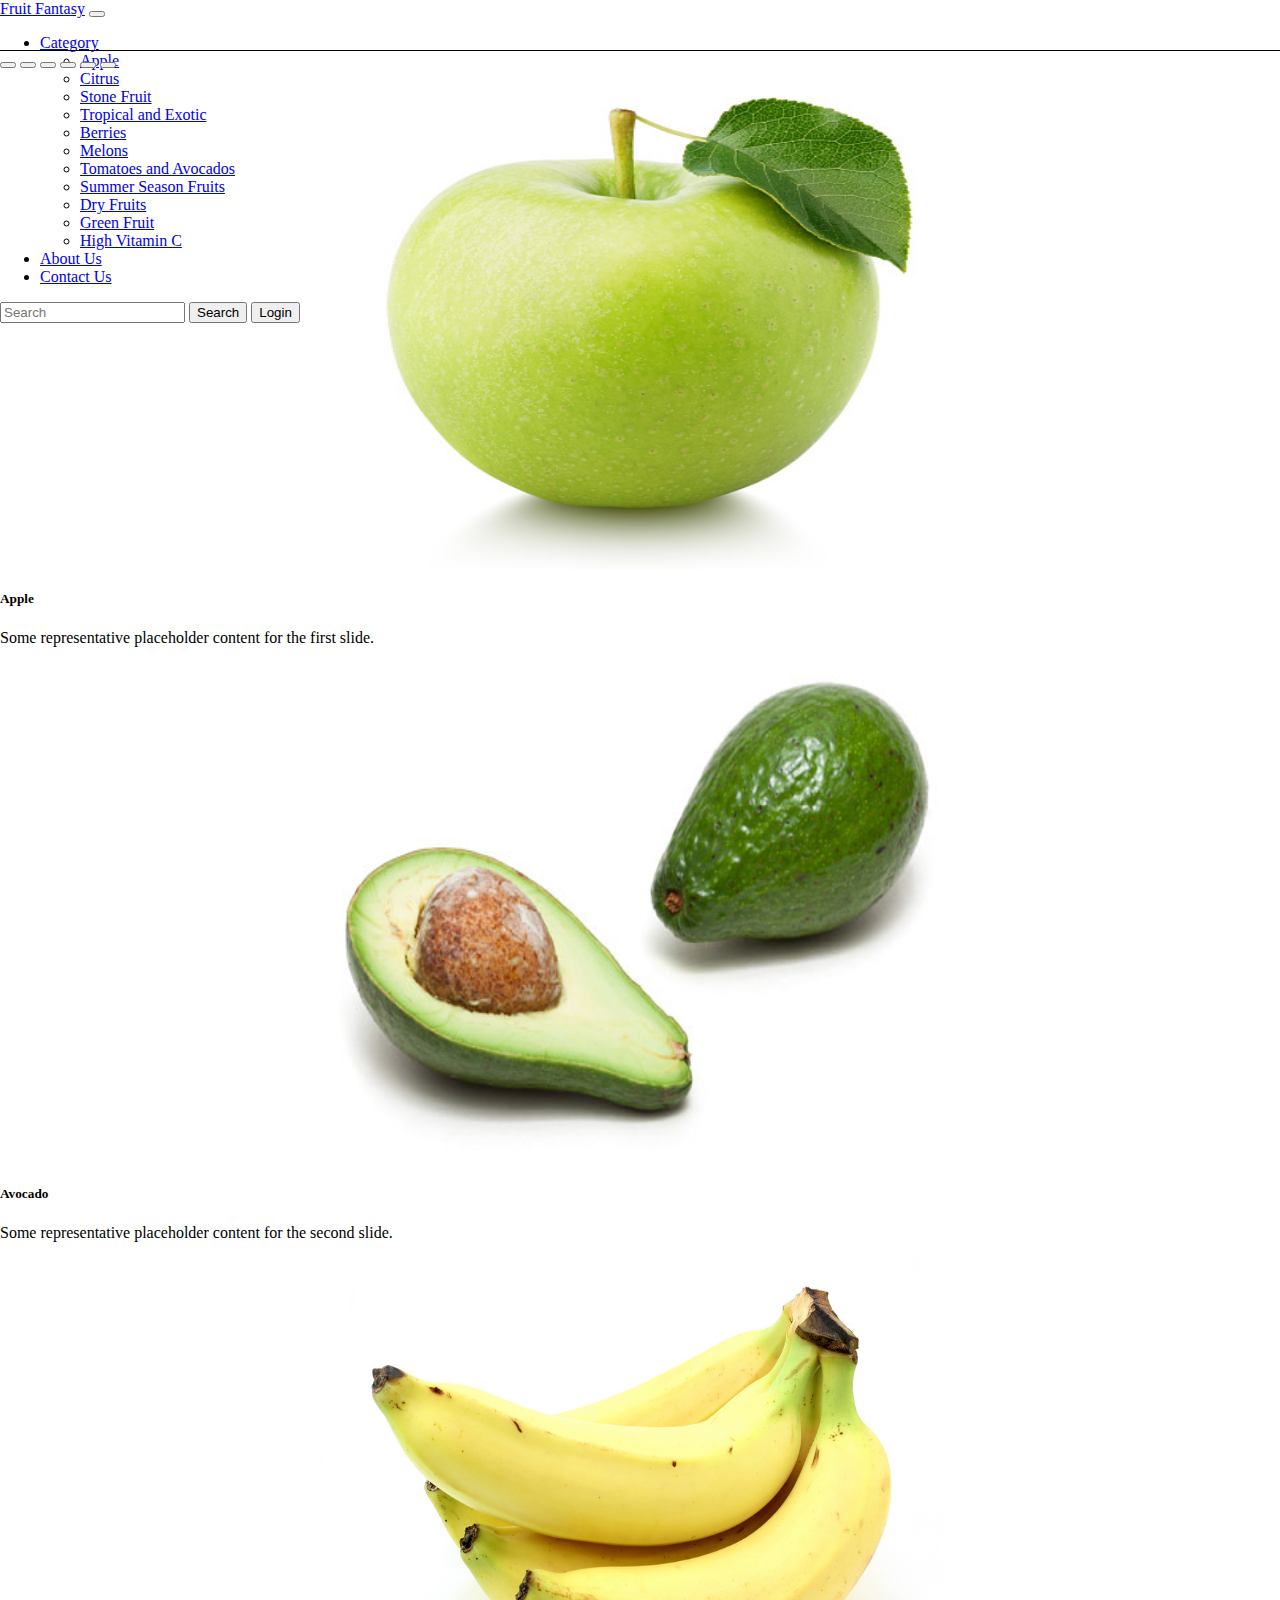
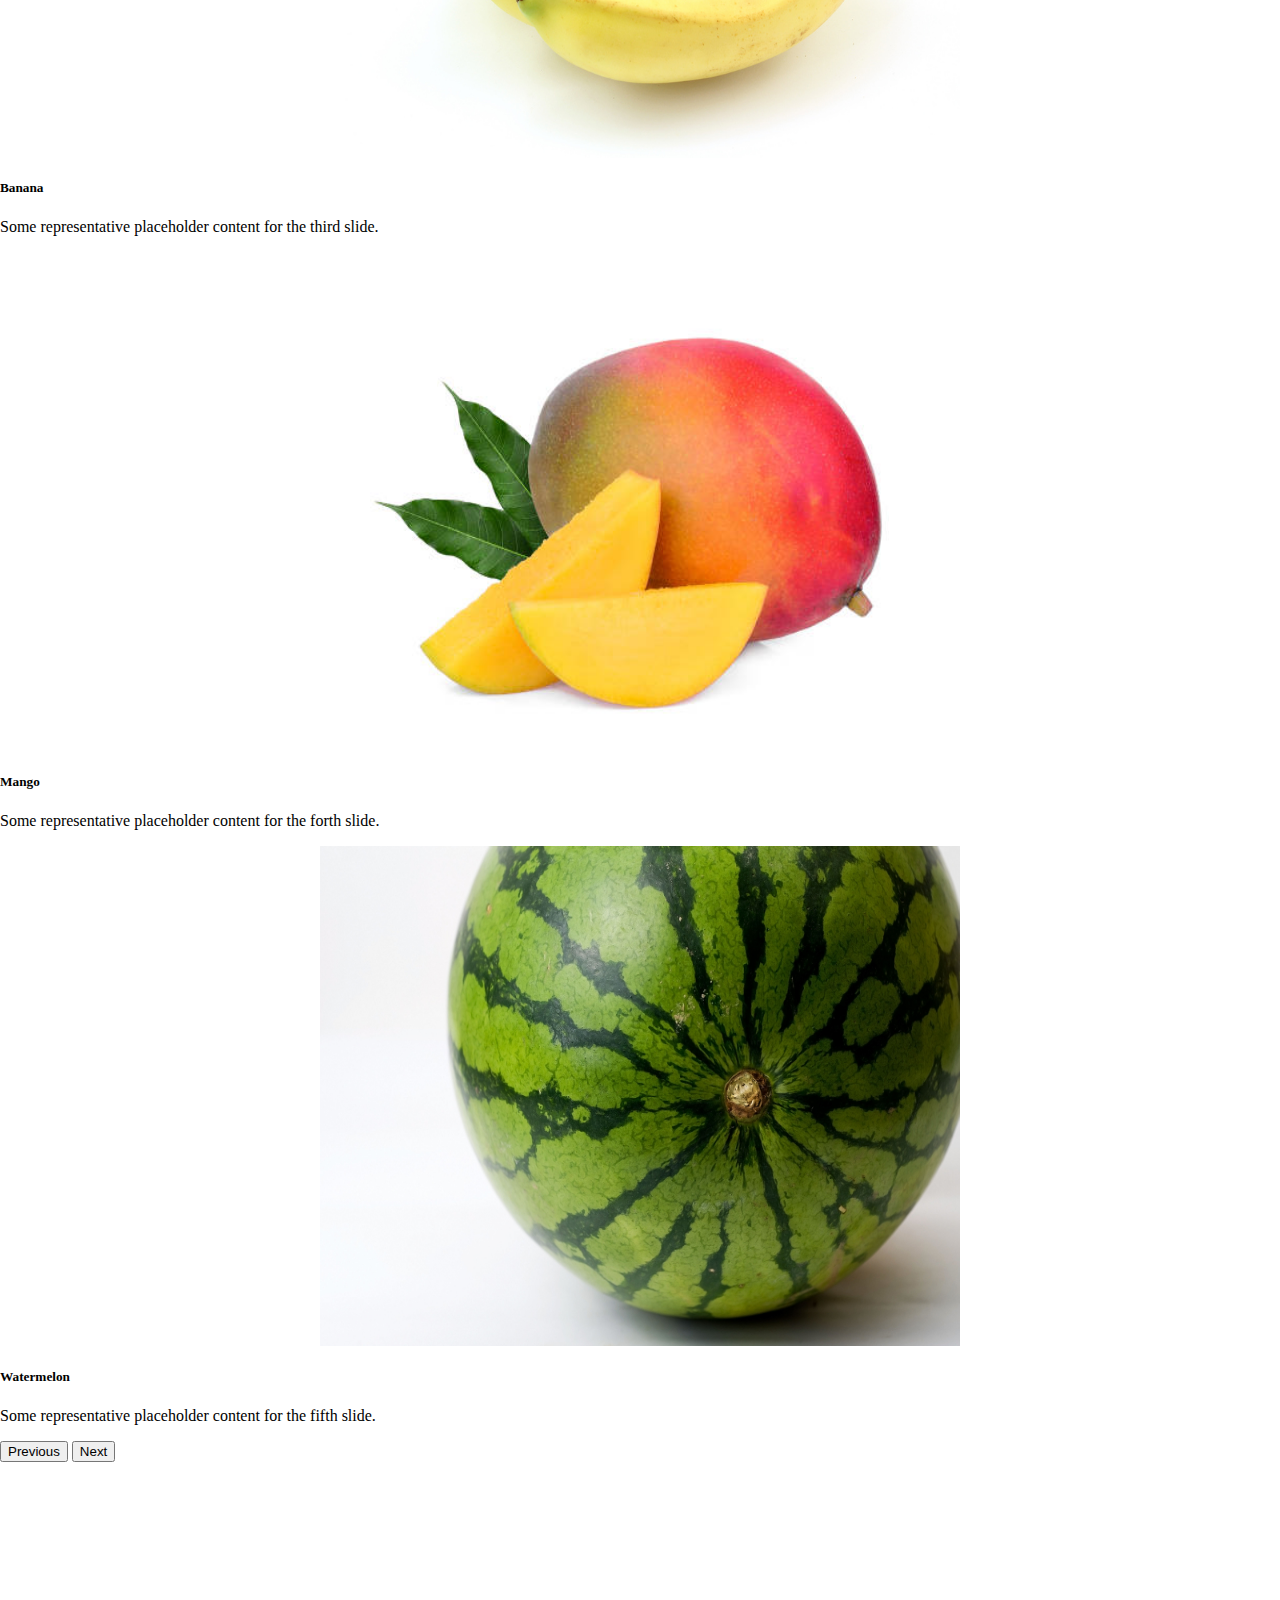
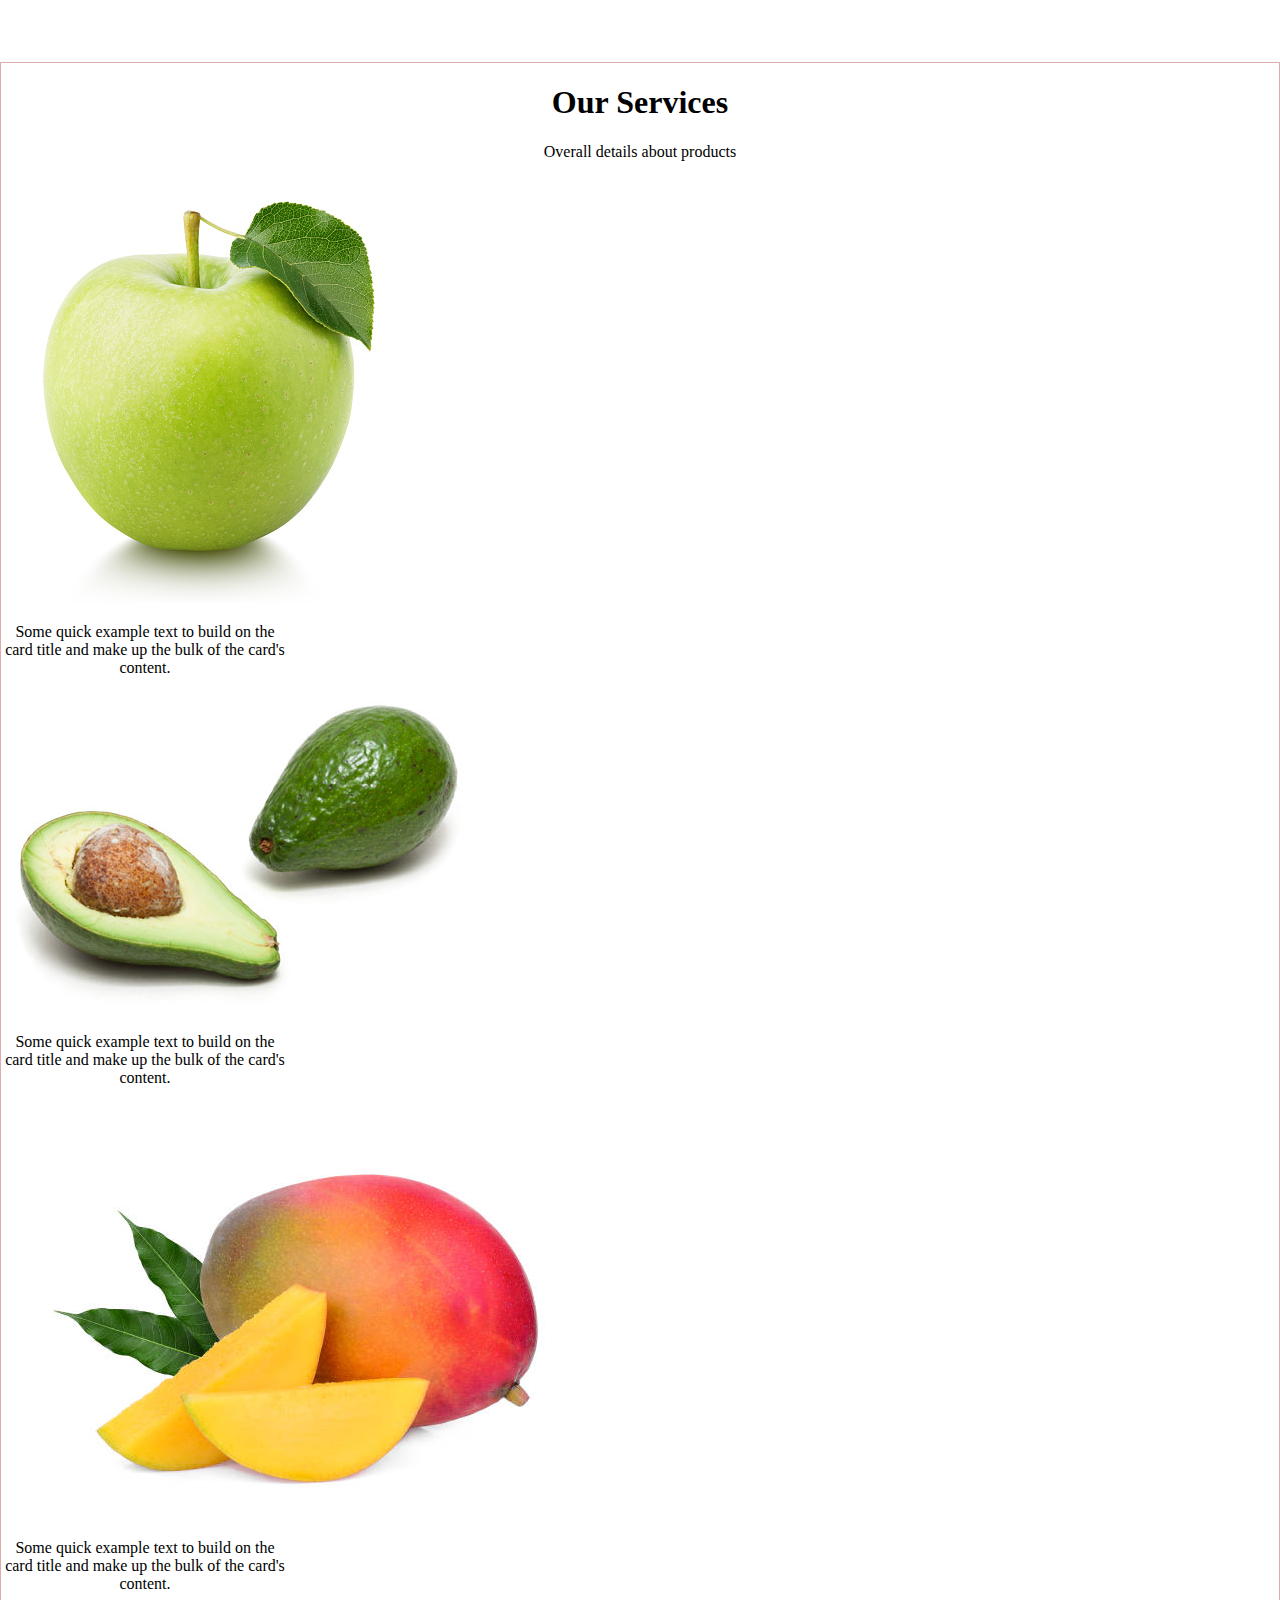
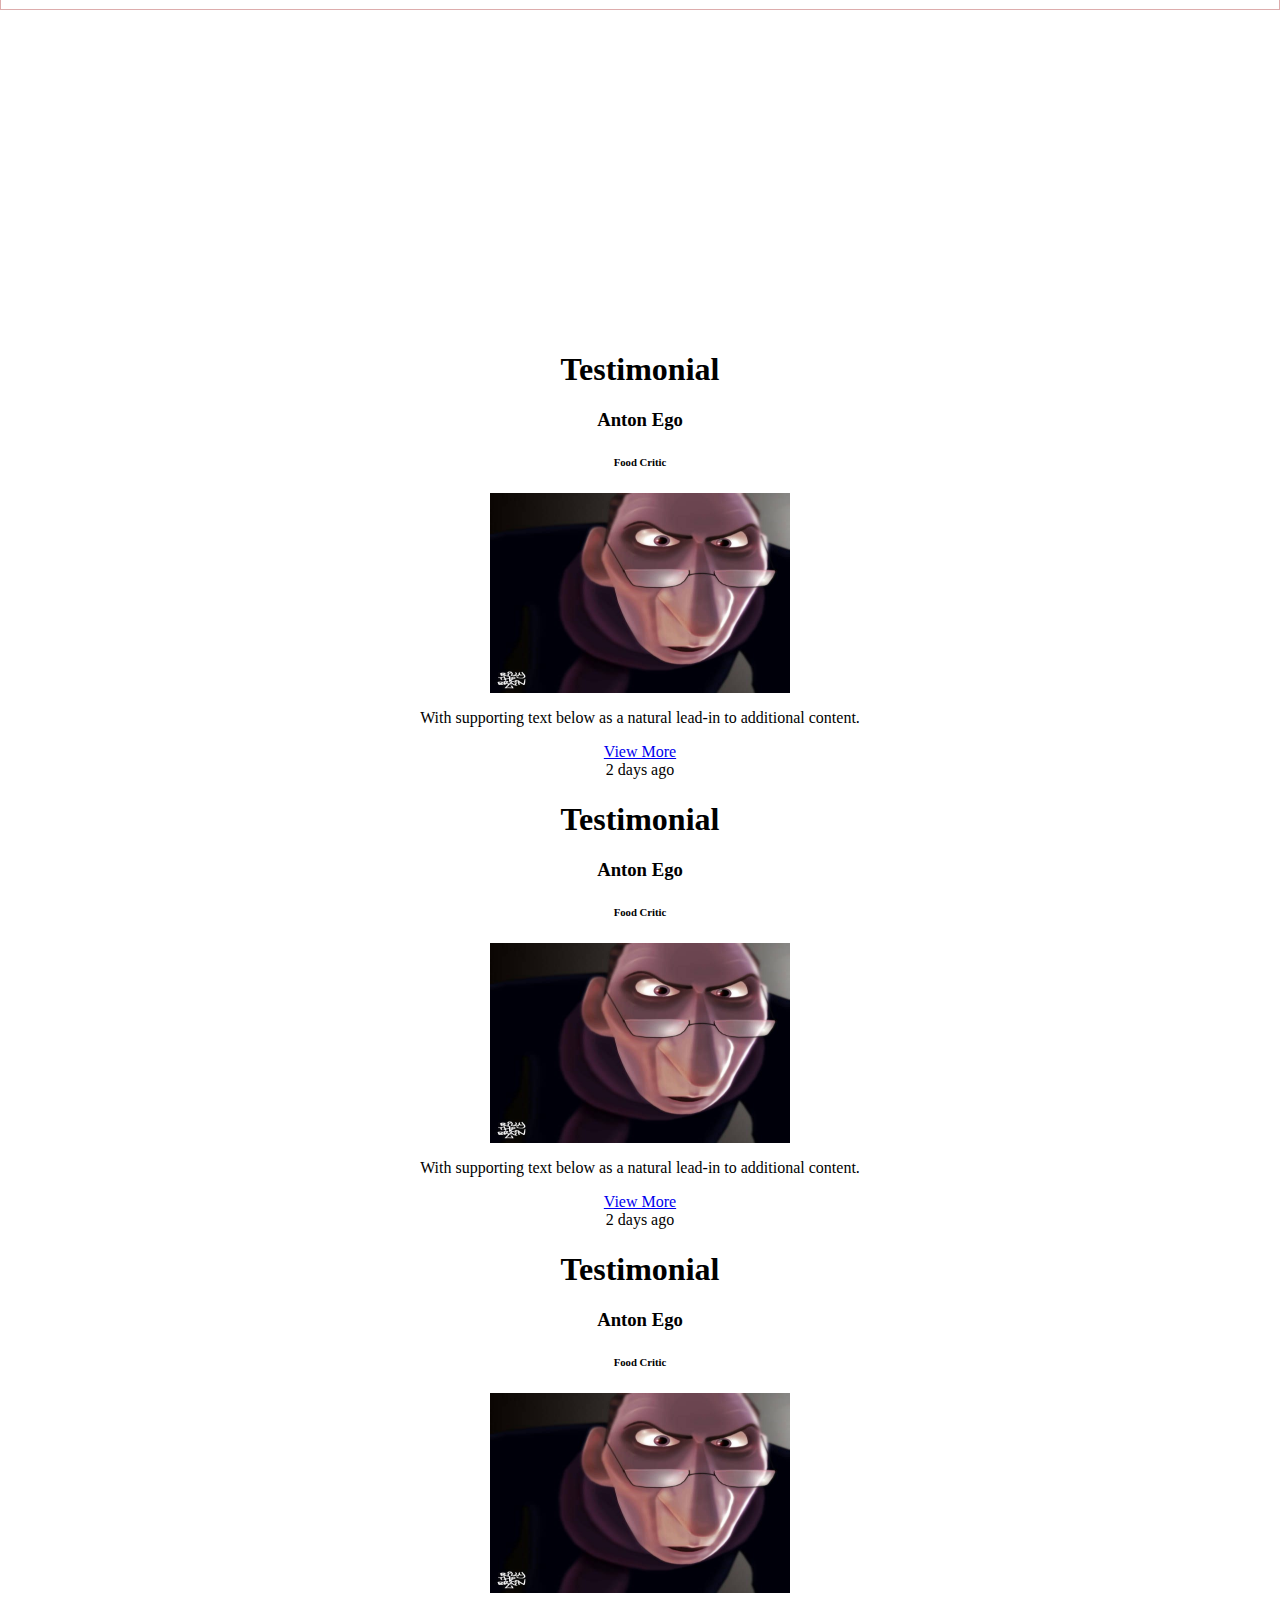
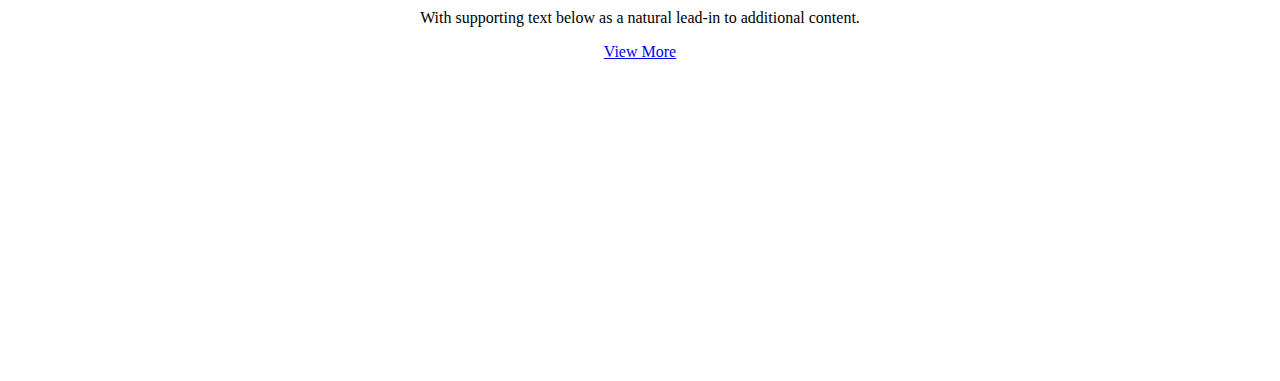
<file: index.html>
<!doctype html>
<html lang="en">

<head>
  <!-- Required meta tags -->
  <meta charset="utf-8">
  <meta name="viewport" content="width=device-width, initial-scale=1">

  <!-- Bootstrap CSS -->
  <link href="https://cdn.jsdelivr.net/npm/bootstrap@5.0.2/dist/css/bootstrap.min.css" rel="stylesheet"
    integrity="sha384-EVSTQN3/azprG1Anm3QDgpJLIm9Nao0Yz1ztcQTwFspd3yD65VohhpuuCOmLASjC" crossorigin="anonymous">
  <link rel="stylesheet" href="emranStyle.css">

  <title>Fruit Fantasy</title>
</head>

<body>
  <!-- nav bar section start -->
  <div class="header">
    <nav class="navbar navbar-expand-lg navbar-light bg-light">
      <div class="container-fluid">
        <a class="navbar-brand" href="index.html">Fruit Fantasy</a>
        <button class="navbar-toggler" type="button" data-bs-toggle="collapse" data-bs-target="#navbarSupportedContent"
          aria-controls="navbarSupportedContent" aria-expanded="false" aria-label="Toggle navigation">
          <span class="navbar-toggler-icon"></span>
        </button>
        <div class="collapse navbar-collapse" id="navbarSupportedContent">
          <ul class="navbar-nav me-auto mb-2 mb-lg-0">

            <li class="nav-item dropdown">
              <a class="nav-link dropdown-toggle" href="#" id="navbarDropdown" role="button" data-bs-toggle="dropdown"
                aria-expanded="false">
                Category
              </a>
              <ul class="dropdown-menu" aria-labelledby="navbarDropdown">
                <li><a class="dropdown-item" href="#">Apple</a></li>
                <li><a class="dropdown-item" href="#">Citrus</a></li>
                <li><a class="dropdown-item" href="#">Stone Fruit</a></li>
                <li><a class="dropdown-item" href="#">Tropical and Exotic</a></li>
                <li><a class="dropdown-item" href="#">Berries</a></li>
                <li><a class="dropdown-item" href="#">Melons</a></li>
                <li><a class="dropdown-item" href="#">Tomatoes and Avocados</a></li>
                <li><a class="dropdown-item" href="#">Summer Season Fruits</a></li>
                
                <li><a class="dropdown-item" href="#">Dry Fruits</a></li>
                <li><a class="dropdown-item" href="#">Green Fruit</a></li>
                <li><a class="dropdown-item" href="#">High Vitamin C</a></li>
              </ul>
            </li>
            <li class="nav-item">
              <a class="nav-link" href="#">About Us</a>
            </li>
            <li class="nav-item">
              <a class="nav-link" href="#">Contact Us</a>
            </li>
          </ul>
          <form class="d-flex">
            <input class="form-control me-2" type="search" placeholder="Search" aria-label="Search">
            <button class="btn btn-outline-secondary" type="submit">Search</button>
            <button class="btn btn-outline-secondary" type="submit">Login</button>
          </form>
        </div>
      </div>
    </nav>
  </div>
  <!-- nav bar ends -->

  <!-- carosal starts -->

  <div class="movers">
    <div id="carouselExampleDark" class="carousel carousel-dark slide" data-bs-ride="carousel">
      <div class="carousel-indicators">
        <button type="button" data-bs-target="#carouselExampleDark" data-bs-slide-to="0" class="active"
          aria-current="true" aria-label="Slide 1"></button>
        <button type="button" data-bs-target="#carouselExampleDark" data-bs-slide-to="1" aria-label="Slide 2"></button>
        <button type="button" data-bs-target="#carouselExampleDark" data-bs-slide-to="2" aria-label="Slide 3"></button>
        <button type="button" data-bs-target="#carouselExampleDark" data-bs-slide-to="3" aria-label="Slide 4"></button>
        <button type="button" data-bs-target="#carouselExampleDark" data-bs-slide-to="4" aria-label="Slide 5"></button>
        <button type="button" data-bs-target="#carouselExampleDark" data-bs-slide-to="5" aria-label="Slide 6"></button>
      </div>
      <div class="carousel-inner">
        <div class="carousel-item active" data-bs-interval="10000">
          <img src="img/apple.jpg" class="d-block" alt="...">
          <div class="carousel-caption d-none d-md-block">
            <h5>Apple</h5>
            <p>Some representative placeholder content for the first slide.</p>
          </div>
        </div>
        <div class="carousel-item" data-bs-interval="2000">
          <img src="img/avocado.jpg" class="d-block " alt="...">
          <div class="carousel-caption d-none d-md-block">
            <h5>Avocado</h5>
            <p>Some representative placeholder content for the second slide.</p>
          </div>
        </div>
        <div class="carousel-item">
          <img src="img/banana.jpg" class="d-block " alt="...">
          <div class="carousel-caption d-none d-md-block">
            <h5>Banana</h5>
            <p>Some representative placeholder content for the third slide.</p>
          </div>
        </div>
        <div class="carousel-item">
          <img src="img/rMango.jpg" class="d-block " alt="...">
          <div class="carousel-caption d-none d-md-block">
            <h5>Mango</h5>
            <p>Some representative placeholder content for the forth slide.</p>
          </div>
        </div>
        <div class="carousel-item">
          <img src="img/Watermelon.jpg" class="d-block " alt="...">
          <div class="carousel-caption d-none d-md-block">
            <h5>Watermelon</h5>
            <p>Some representative placeholder content for the fifth slide.</p>
          </div>
        </div>
      </div>
      <button class="carousel-control-prev" type="button" data-bs-target="#carouselExampleDark" data-bs-slide="prev">
        <span class="carousel-control-prev-icon" aria-hidden="true"></span>
        <span class="visually-hidden">Previous</span>
      </button>
      <button class="carousel-control-next" type="button" data-bs-target="#carouselExampleDark" data-bs-slide="next">
        <span class="carousel-control-next-icon" aria-hidden="true"></span>
        <span class="visually-hidden">Next</span>
      </button>

    </div>
  </div>

  <!-- carosal ends -->

  <!-- Our services starts -->

  <div class="servicesIdea">
    <div class="heading">
      <h1>Our Services</h1>
      <p>Overall details about products</p>
    </div>
    <div class="products">
      <div class="col center">
        <div class="card" style="width: 18rem;">
          <img src="img/apple.jpg" class="card-img-top" alt="...">
          <div class="card-body">
            <p class="card-text">Some quick example text to build on the card title and make up the bulk of the card's
              content.</p>
          </div>
        </div>
      </div>
      <div class="col center">
        <div class="card" style="width: 18rem; height: 18rm;">
          <img src="img/avocado.jpg" class="card-img-top" alt="...">
          <div class="card-body">
            <p class="card-text">Some quick example text to build on the card title and make up the bulk of the card's
              content.</p>
          </div>
        </div>
      </div>
      <div class="col center">
        <div class="card" style="width: 18rem;">
          <img src="img/rMango.jpg" class="card-img-top" alt="...">
          <div class="card-body">
            <p class="card-text">Some quick example text to build on the card title and make up the bulk of the card's
              content.</p>
          </div>
        </div>
      </div>
    </div>
  </div>

  <!-- our services ends -->

  <!-- testomonial starts -->

  <div class="testimonial">
    <div id="carouselExampleSlidesOnly" class="carousel slide" data-bs-ride="carousel">
      <div class="carousel-inner" id="carosalTestomonial">
        <div class="carousel-item active">
          <div class="card text-center">
            <div class="card-header">
              <h1>Testimonial</h1>
            </div>
            <div class="card-body">
              <h3 class="card-title">Anton Ego</h3>
              <h6>Food Critic</h6>
              <img src="img/ego.jpg" class="img-thumbnail" alt="...">
              <p class="card-text">With supporting text below as a natural lead-in to additional content.</p>
              <a href="#" class="btn btn-outline-secondary">View More</a>
            </div>
            <div class="card-footer text-muted">
              2 days ago
            </div>
          </div>
        </div>
        <div class="carousel-item">
          <div class="card text-center">
            <div class="card-header">
              <h1>Testimonial</h1>
            </div>
            <div class="card-body">
              <h3 class="card-title">Anton Ego</h3>
              <h6>Food Critic</h6>
              <img src="img/ego.jpg" class="img-thumbnail" alt="...">
              <p class="card-text">With supporting text below as a natural lead-in to additional content.</p>
              <a href="#" class="btn btn-outline-secondary">View More</a>
            </div>
            <div class="card-footer text-muted">
              2 days ago
            </div>
          </div>
        </div>
        <div class="carousel-item">
          <div class="card text-center">
            <div class="card-header">
              <h1>Testimonial</h1>
            </div>
            <div class="card-body">
              <h3 class="card-title">Anton Ego</h3>
              <h6>Food Critic</h6>
              <img src="img/ego.jpg" class="img-thumbnail" alt="...">
              <p class="card-text">With supporting text below as a natural lead-in to additional content.</p>
              <a href="#" class="btn btn-outline-secondary">View More</a>
            </div>
            <div class="card-footer text-muted">
              
            </div>
          </div>
        </div>
      </div>
    </div>
  </div>

  <!-- testomonial ends -->
  <!-- Optional JavaScript; choose one of the two! -->

  <!-- Option 1: Bootstrap Bundle with Popper -->
  <script src="https://cdn.jsdelivr.net/npm/bootstrap@5.0.2/dist/js/bootstrap.bundle.min.js"
    integrity="sha384-MrcW6ZMFYlzcLA8Nl+NtUVF0sA7MsXsP1UyJoMp4YLEuNSfAP+JcXn/tWtIaxVXM"
    crossorigin="anonymous"></script>

</body>

</html>
</file>
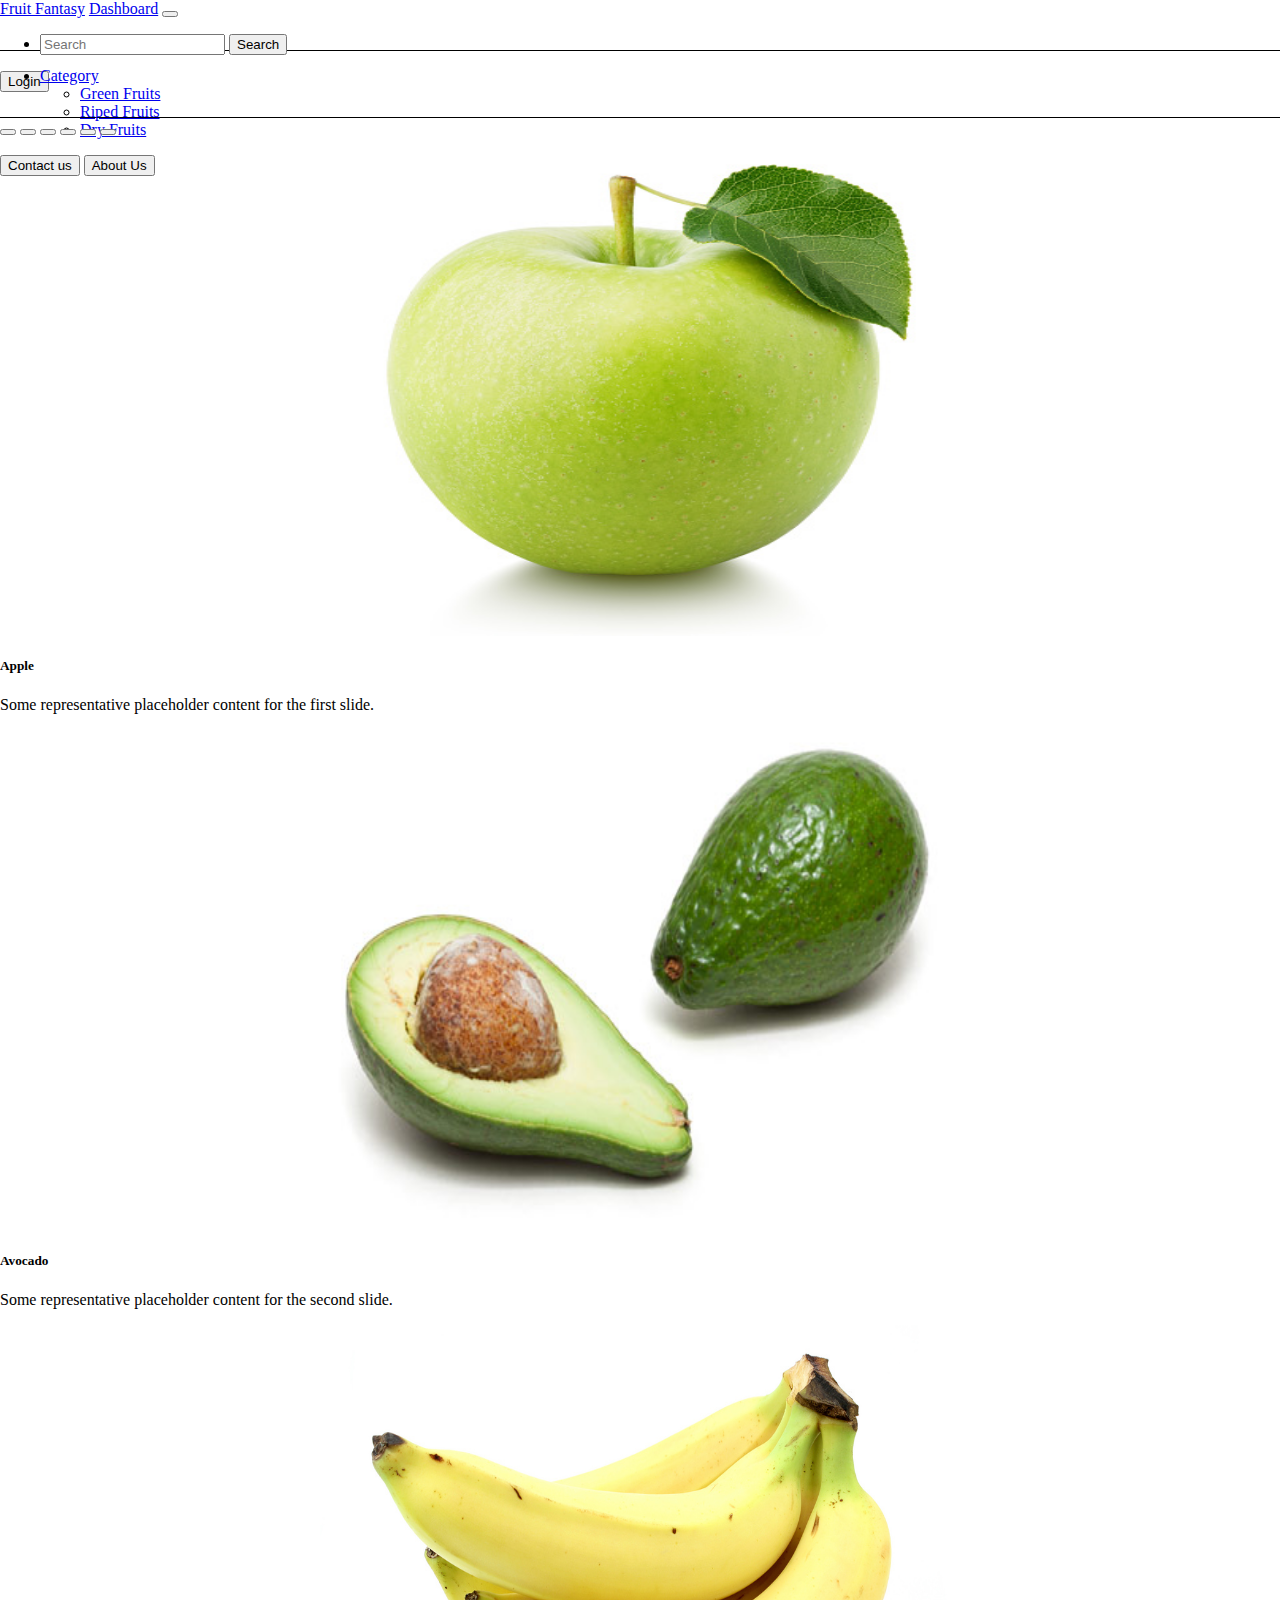
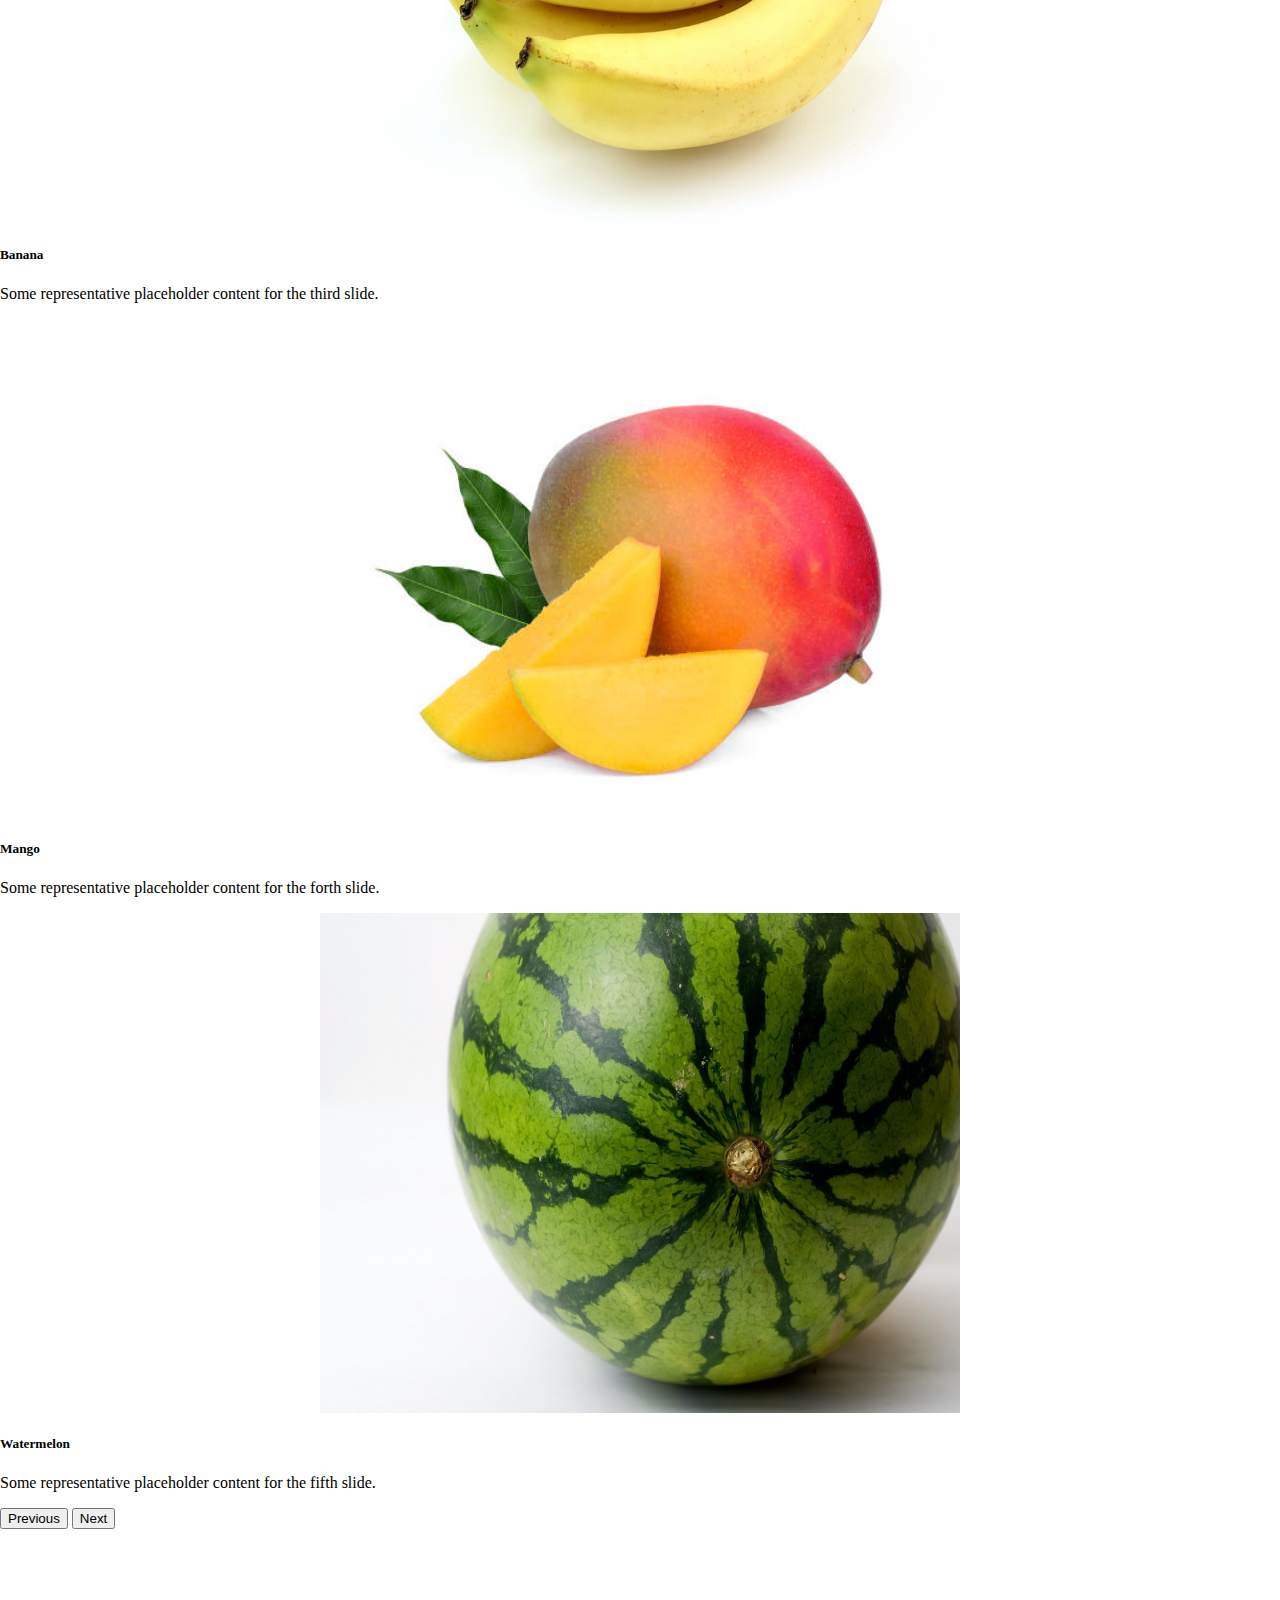
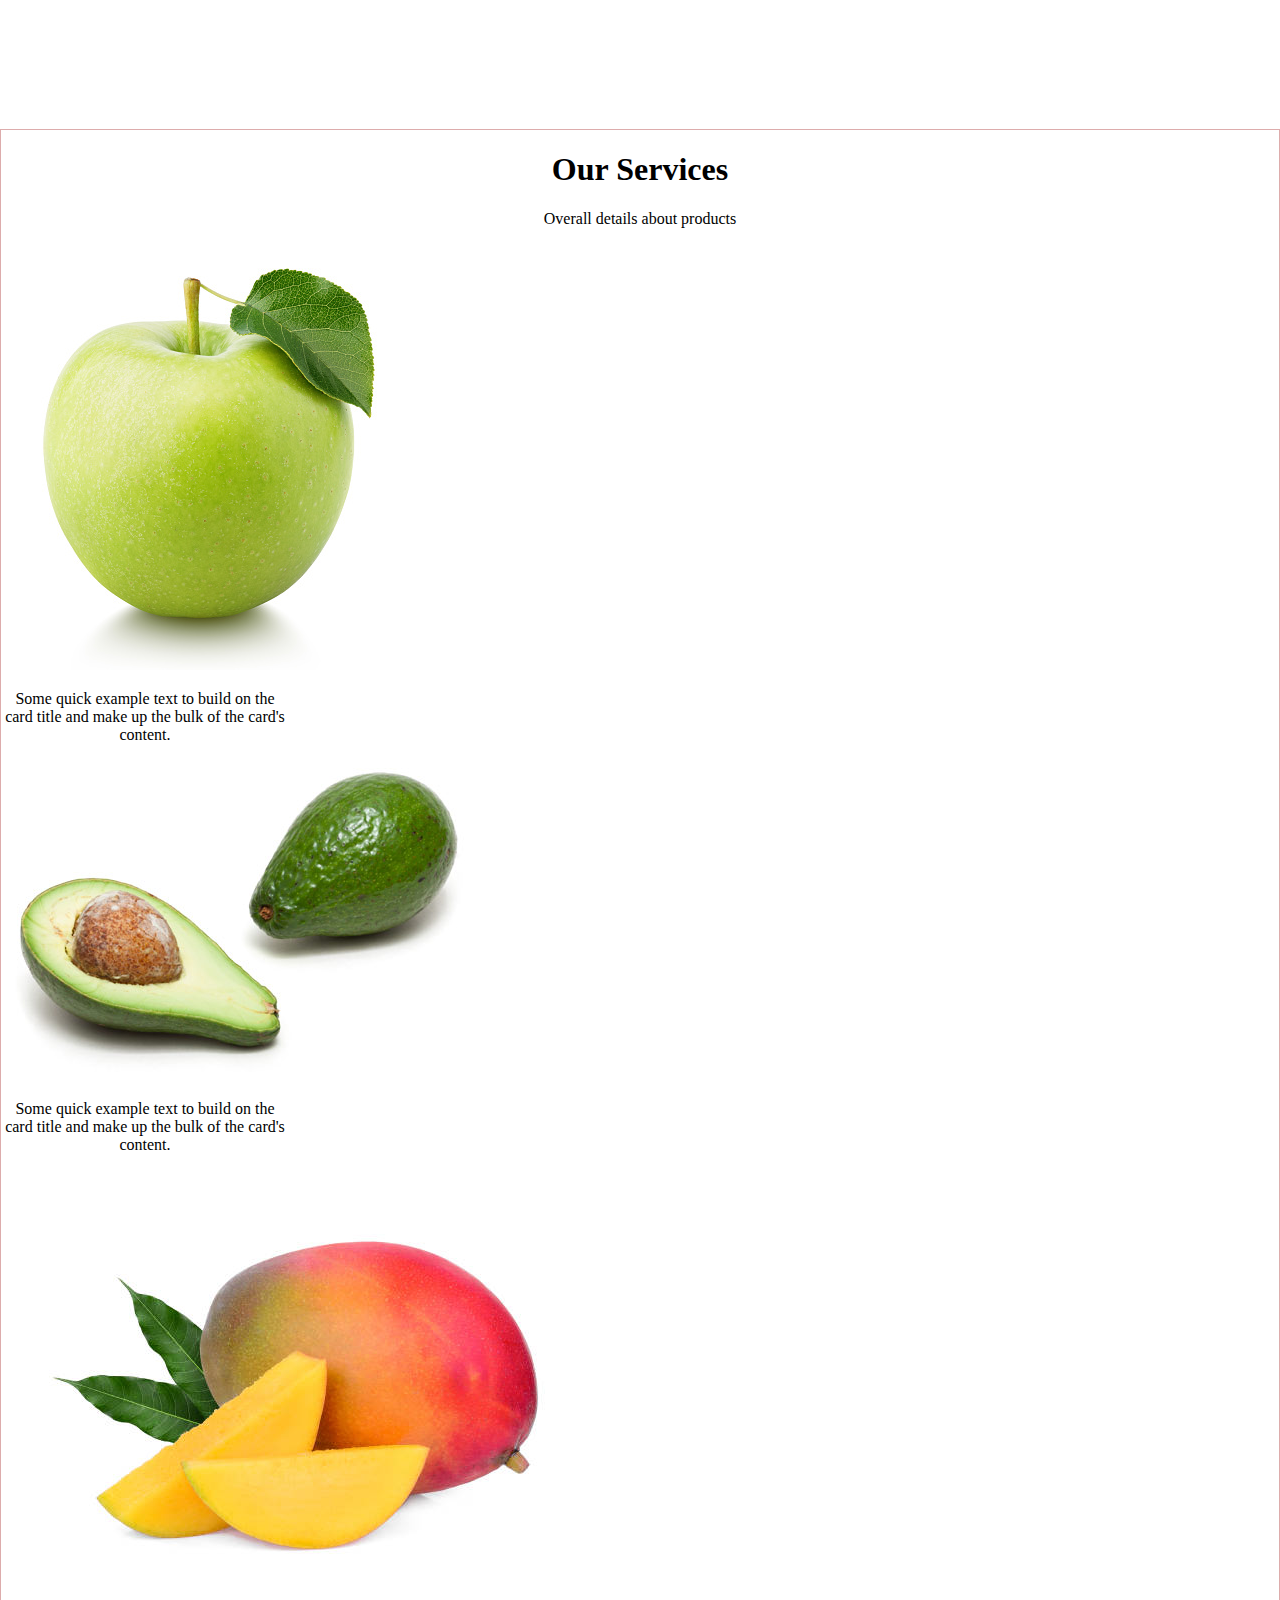
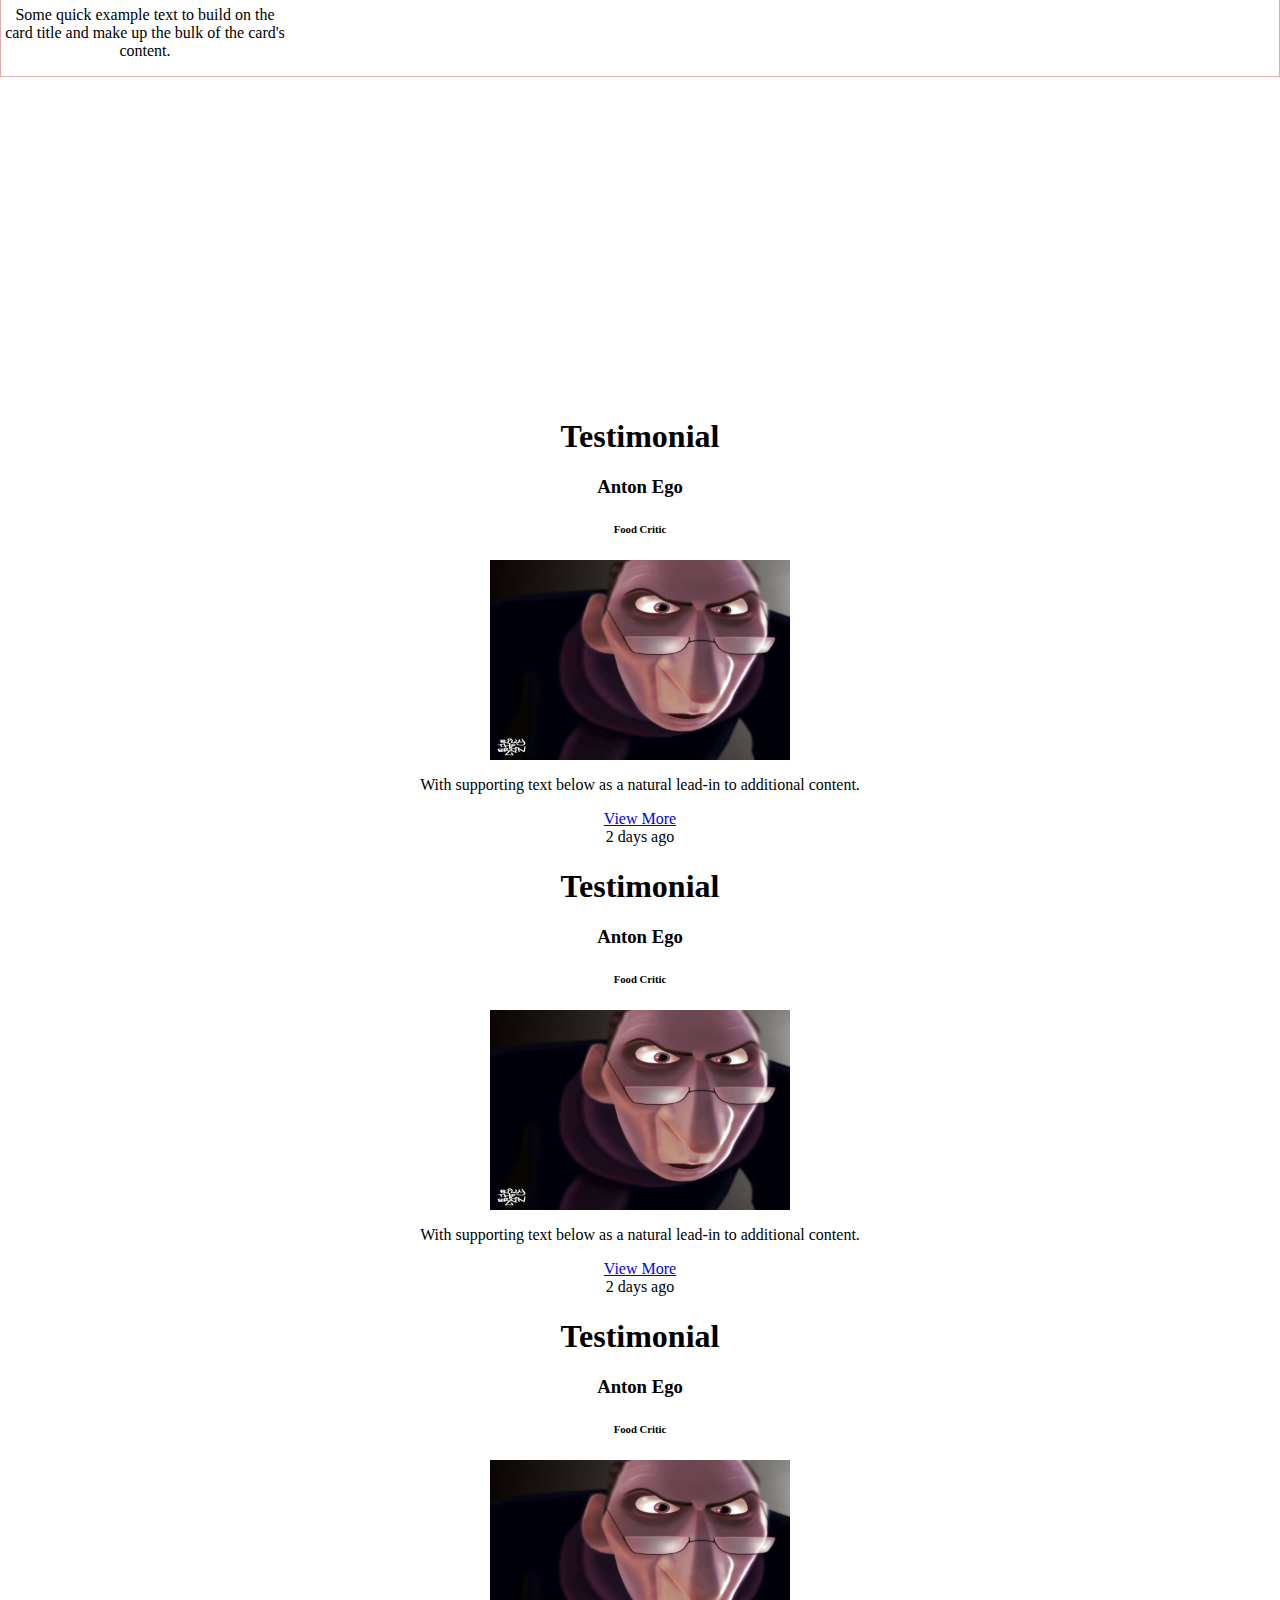
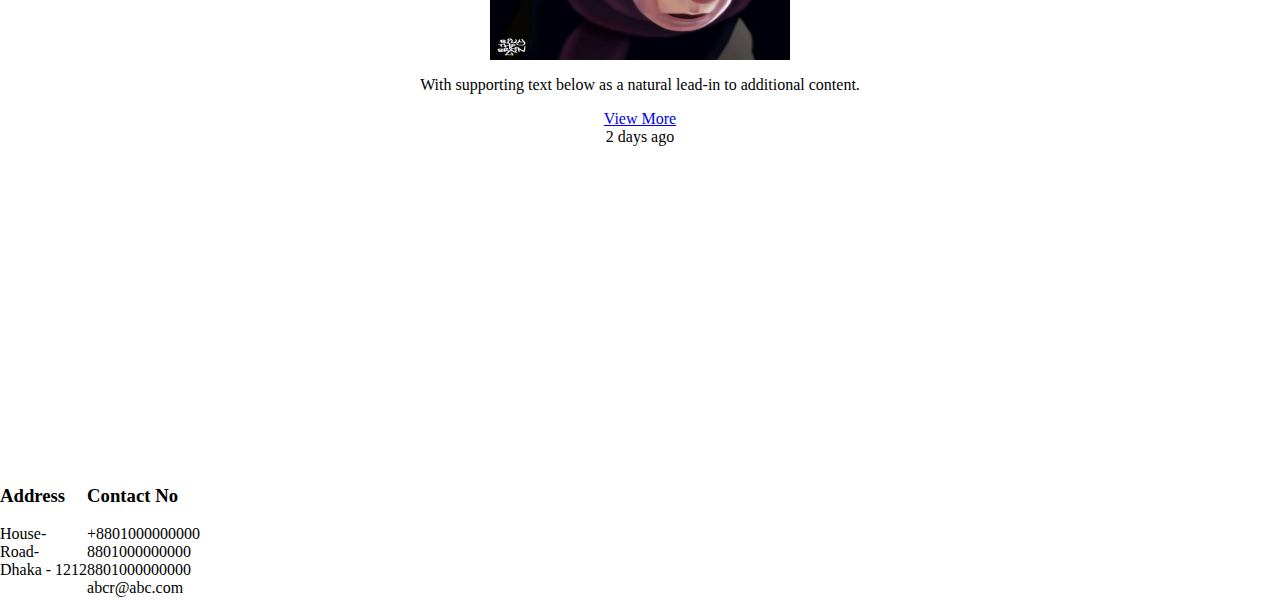
<file: homeLastCode.html>
<!doctype html>
<html lang="en">

<head>
  <!-- Required meta tags -->
  <meta charset="utf-8">
  <meta name="viewport" content="width=device-width, initial-scale=1">

  <!-- Bootstrap CSS -->
  <link href="https://cdn.jsdelivr.net/npm/bootstrap@5.0.2/dist/css/bootstrap.min.css" rel="stylesheet"
    integrity="sha384-EVSTQN3/azprG1Anm3QDgpJLIm9Nao0Yz1ztcQTwFspd3yD65VohhpuuCOmLASjC" crossorigin="anonymous">
  <link rel="stylesheet" href="emranStyle.css">

  <title>Fruit Fantasy</title>
</head>

<body>
  <!-- navbar1 section start -->
  <div class="header">
    <nav class="navbar navbar-expand-lg navbar-light bg-light">
      <div class="container-fluid">
        <a class="navbar-brand" href="index.html">Fruit Fantasy</a>
        <a class="navbar-brand" href="admin/dashboard.html">Dashboard</a>
        <button class="navbar-toggler" type="button" data-bs-toggle="collapse" data-bs-target="#navbarSupportedContent"
          aria-controls="navbarSupportedContent" aria-expanded="false" aria-label="Toggle navigation">
          <span class="navbar-toggler-icon"></span>
        </button>
        <div class="collapse navbar-collapse" id="navbarSupportedContent">
          <ul class="navbar-nav me-auto mb-2 mb-lg-0">

            <li class="nav-item">
              <form class="d-flex">
                <input class="form-control me-2" type="search" placeholder="Search" aria-label="Search">
                <button class="btn btn-outline-secondary" type="submit">Search</button>
              </form>
            </li>

          </ul>
          <form class="d-flex">
            <button class="btn btn-outline-secondary" type="submit">Login</button>
          </form>
        </div>
      </div>
    </nav>
  </div>
  <!-- nav2bar1 ends -->

  <!-- navbar2 section start -->
  <div class="header">
    <nav class="navbar navbar-expand-lg navbar-light bg-light">
      <div class="container-fluid">
        <!-- <button class="navbar-toggler" type="button" data-bs-toggle="collapse" data-bs-target="#navbarSupportedContent"
          aria-controls="navbarSupportedContent" aria-expanded="false" aria-label="Toggle navigation">
          <span class="navbar-toggler-icon"></span>
        </button> -->
        <div class="collapse navbar-collapse outline-secondary" id="navbarSupportedContent">
          <ul class="navbar-nav me-auto mb-2 mb-lg-0">

            <li class="nav-item dropdown ">
              <a class="nav-link dropdown-toggle outline-secondary" href="#" id="navbarDropdown" role="button"
                data-bs-toggle="dropdown" aria-expanded="false">
                Category
              </a>
              <ul class="dropdown-menu" aria-labelledby="navbarDropdown">
                <li><a class="dropdown-item" href="#">Green Fruits</a></li>
                <li><a class="dropdown-item" href="#">Riped Fruits</a></li>
                <li><a class="dropdown-item" href="#">Dry Fruits</a></li>
              </ul>
            </li>
          </ul>
          <form class="d-flex">
            <button class="btn btn-outline-secondary me-2" type="submit">Contact us</button>
            <button class="btn btn-outline-secondary" type="submit">About Us</button>
          </form>
        </div>
      </div>
    </nav>
  </div>
  <!-- nav2bar2 ends -->

  <!-- carosal starts -->

  <div class="movers">
    <div id="carouselExampleDark" class="carousel carousel-dark slide" data-bs-ride="carousel">
      <div class="carousel-indicators">
        <button type="button" data-bs-target="#carouselExampleDark" data-bs-slide-to="0" class="active"
          aria-current="true" aria-label="Slide 1"></button>
        <button type="button" data-bs-target="#carouselExampleDark" data-bs-slide-to="1" aria-label="Slide 2"></button>
        <button type="button" data-bs-target="#carouselExampleDark" data-bs-slide-to="2" aria-label="Slide 3"></button>
        <button type="button" data-bs-target="#carouselExampleDark" data-bs-slide-to="3" aria-label="Slide 4"></button>
        <button type="button" data-bs-target="#carouselExampleDark" data-bs-slide-to="4" aria-label="Slide 5"></button>
        <button type="button" data-bs-target="#carouselExampleDark" data-bs-slide-to="5" aria-label="Slide 6"></button>
      </div>
      <div class="carousel-inner">
        <div class="carousel-item active" data-bs-interval="10000">
          <img src="img/apple.jpg" class="d-block" alt="...">
          <div class="carousel-caption d-none d-md-block">
            <h5>Apple</h5>
            <p>Some representative placeholder content for the first slide.</p>
          </div>
        </div>
        <div class="carousel-item" data-bs-interval="2000">
          <img src="img/avocado.jpg" class="d-block " alt="...">
          <div class="carousel-caption d-none d-md-block">
            <h5>Avocado</h5>
            <p>Some representative placeholder content for the second slide.</p>
          </div>
        </div>
        <div class="carousel-item">
          <img src="img/banana.jpg" class="d-block " alt="...">
          <div class="carousel-caption d-none d-md-block">
            <h5>Banana</h5>
            <p>Some representative placeholder content for the third slide.</p>
          </div>
        </div>
        <div class="carousel-item">
          <img src="img/rMango.jpg" class="d-block " alt="...">
          <div class="carousel-caption d-none d-md-block">
            <h5>Mango</h5>
            <p>Some representative placeholder content for the forth slide.</p>
          </div>
        </div>
        <div class="carousel-item">
          <img src="img/Watermelon.jpg" class="d-block " alt="...">
          <div class="carousel-caption d-none d-md-block">
            <h5>Watermelon</h5>
            <p>Some representative placeholder content for the fifth slide.</p>
          </div>
        </div>
      </div>
      <button class="carousel-control-prev" type="button" data-bs-target="#carouselExampleDark" data-bs-slide="prev">
        <span class="carousel-control-prev-icon" aria-hidden="true"></span>
        <span class="visually-hidden">Previous</span>
      </button>
      <button class="carousel-control-next" type="button" data-bs-target="#carouselExampleDark" data-bs-slide="next">
        <span class="carousel-control-next-icon" aria-hidden="true"></span>
        <span class="visually-hidden">Next</span>
      </button>

    </div>
  </div>

  <!-- carosal ends -->

  <!-- Our services starts -->

  <div class="servicesIdea">
    <div class="heading">
      <h1>Our Services</h1>
      <p>Overall details about products</p>
    </div>
    <div class="products">
      <div class="col center">
        <div class="card" style="width: 18rem;">
          <img src="img/apple.jpg" class="card-img-top" alt="...">
          <div class="card-body">
            <p class="card-text">Some quick example text to build on the card title and make up the bulk of the card's
              content.</p>
          </div>
        </div>
      </div>
      <div class="col center">
        <div class="card" style="width: 18rem; height: 18rm;">
          <img src="img/avocado.jpg" class="card-img-top" alt="...">
          <div class="card-body">
            <p class="card-text">Some quick example text to build on the card title and make up the bulk of the card's
              content.</p>
          </div>
        </div>
      </div>
      <div class="col center">
        <div class="card" style="width: 18rem;">
          <img src="img/rMango.jpg" class="card-img-top" alt="...">
          <div class="card-body">
            <p class="card-text">Some quick example text to build on the card title and make up the bulk of the card's
              content.</p>
          </div>
        </div>
      </div>
    </div>
  </div>

  <!-- our services ends -->

  <!-- testomonial starts -->

  <div class="testimonial">
    <div id="carouselExampleSlidesOnly" class="carousel slide" data-bs-ride="carousel">
      <div class="carousel-inner" id="carosalTestomonial">
        <div class="carousel-item active">
          <div class="card text-center">
            <div class="card-header">
              <h1>Testimonial</h1>
            </div>
            <div class="card-body">
              <h3 class="card-title">Anton Ego</h3>
              <h6>Food Critic</h6>
              <img src="img/ego.jpg" class="img-thumbnail" alt="...">
              <p class="card-text">With supporting text below as a natural lead-in to additional content.</p>
              <a href="#" class="btn btn-outline-secondary">View More</a>
            </div>
            <div class="card-footer text-muted">
              2 days ago
            </div>
          </div>
        </div>
        <div class="carousel-item">
          <div class="card text-center">
            <div class="card-header">
              <h1>Testimonial</h1>
            </div>
            <div class="card-body">
              <h3 class="card-title">Anton Ego</h3>
              <h6>Food Critic</h6>
              <img src="img/ego.jpg" class="img-thumbnail" alt="...">
              <p class="card-text">With supporting text below as a natural lead-in to additional content.</p>
              <a href="#" class="btn btn-outline-secondary">View More</a>
            </div>
            <div class="card-footer text-muted">
              2 days ago
            </div>
          </div>
        </div>
        <div class="carousel-item">
          <div class="card text-center">
            <div class="card-header">
              <h1>Testimonial</h1>
            </div>
            <div class="card-body">
              <h3 class="card-title">Anton Ego</h3>
              <h6>Food Critic</h6>
              <img src="img/ego.jpg" class="img-thumbnail" alt="...">
              <p class="card-text">With supporting text below as a natural lead-in to additional content.</p>
              <a href="#" class="btn btn-outline-secondary">View More</a>
            </div>
            <div class="card-footer text-muted">
              2 days ago
            </div>
          </div>
        </div>
      </div>
    </div>
  </div>

  <!-- testomonial ends -->

  <!-- footer Start -->

  <footer class="footer mt-auto py-3 bg-light">
    <div class="container">
      <div class="footerItems">
        <div class="col left">
          <h3>Address</h3>
          <p>House- </br>Road- </br> Dhaka - 1212</p>
        </div>
        <div class="col right">
          <h3>Contact No</h3>
          <p>+8801000000000 </br>8801000000000</br>8801000000000 <br> abcr@abc.com</p>
        </div>

      </div>
    </div>
  </footer>
  <!-- footer end -->
  <!-- Optional JavaScript; choose one of the two! -->

  <!-- Option 1: Bootstrap Bundle with Popper -->
  <script src="https://cdn.jsdelivr.net/npm/bootstrap@5.0.2/dist/js/bootstrap.bundle.min.js"
    integrity="sha384-MrcW6ZMFYlzcLA8Nl+NtUVF0sA7MsXsP1UyJoMp4YLEuNSfAP+JcXn/tWtIaxVXM"
    crossorigin="anonymous"></script>

</body>

</html>
</file>
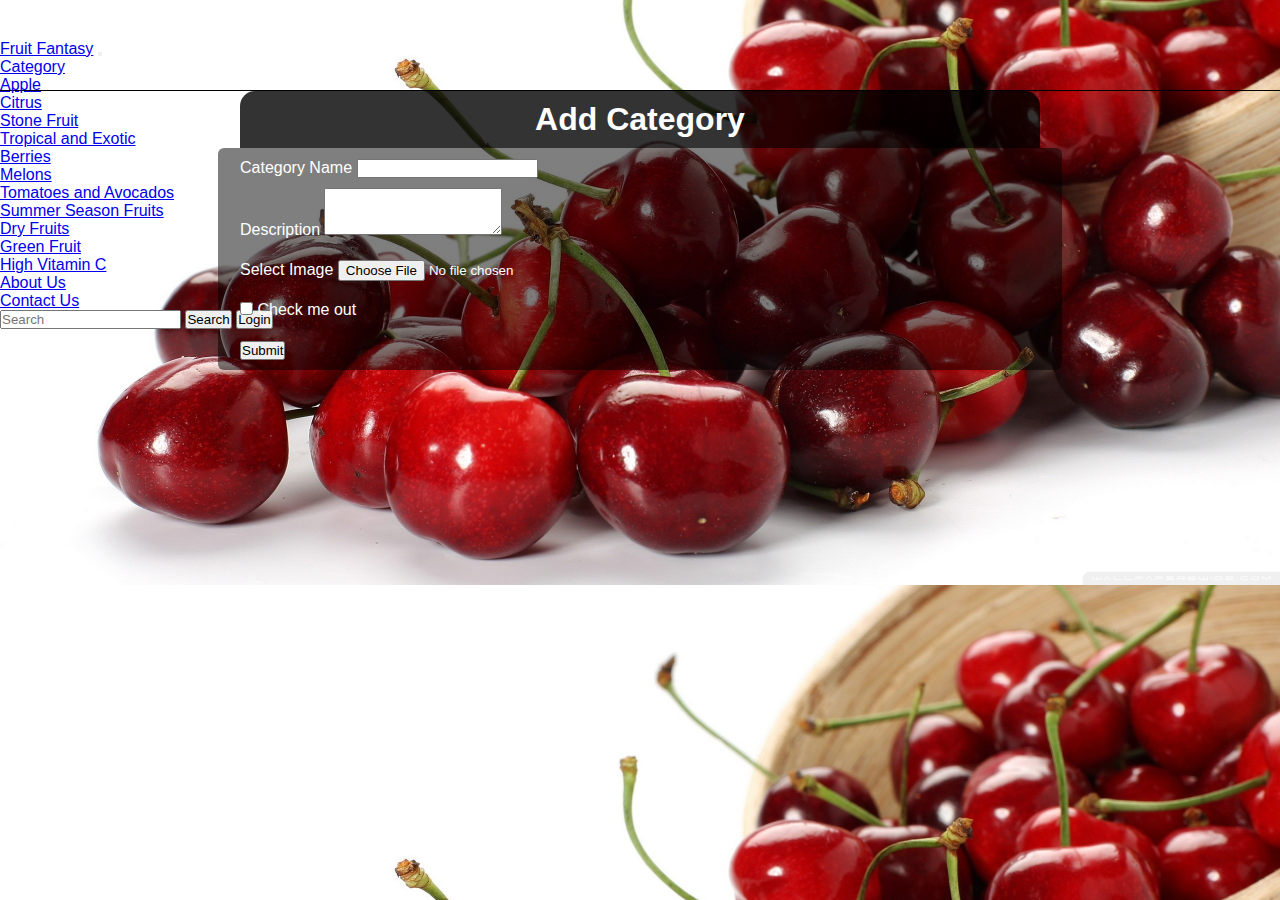
<file: category/AddCategory.html>
<!doctype html>
<html lang="en">
  <head>
    <!-- Required meta tags -->
    <meta charset="utf-8">
    <meta name="viewport" content="width=device-width, initial-scale=1">

    <!-- Bootstrap CSS -->
    <link href="https://cdn.jsdelivr.net/npm/bootstrap@5.0.2/dist/css/bootstrap.min.css" rel="stylesheet" integrity="sha384-EVSTQN3/azprG1Anm3QDgpJLIm9Nao0Yz1ztcQTwFspd3yD65VohhpuuCOmLASjC" crossorigin="anonymous">
    <link rel="stylesheet" href="style/AddCategory.css">

    <title>Add Category</title>
  </head>
  <body>
     <!-- nav bar section start -->
  <div class="header">
    <nav class="navbar sticky-sm-top navbar-expand-lg navbar-light bg-light">
      <div class="container-fluid">
        <a class="navbar-brand" href="index.html">Fruit Fantasy</a>
        <button class="navbar-toggler" type="button" data-bs-toggle="collapse" data-bs-target="#navbarSupportedContent"
          aria-controls="navbarSupportedContent" aria-expanded="false" aria-label="Toggle navigation">
          <span class="navbar-toggler-icon"></span>
        </button>
        <div class="collapse navbar-collapse" id="navbarSupportedContent">
          <ul class="navbar-nav me-auto mb-2 mb-lg-0">

            <li class="nav-item dropdown">
              <a class="nav-link dropdown-toggle" href="#" id="navbarDropdown" role="button" data-bs-toggle="dropdown"
                aria-expanded="false">
                Category
              </a>
              <ul class="dropdown-menu" aria-labelledby="navbarDropdown">
                <li><a class="dropdown-item" href="#">Apple</a></li>
                <li><a class="dropdown-item" href="#">Citrus</a></li>
                <li><a class="dropdown-item" href="#">Stone Fruit</a></li>
                <li><a class="dropdown-item" href="#">Tropical and Exotic</a></li>
                <li><a class="dropdown-item" href="#">Berries</a></li>
                <li><a class="dropdown-item" href="#">Melons</a></li>
                <li><a class="dropdown-item" href="#">Tomatoes and Avocados</a></li>
                <li><a class="dropdown-item" href="#">Summer Season Fruits</a></li>
                
                <li><a class="dropdown-item" href="#">Dry Fruits</a></li>
                <li><a class="dropdown-item" href="#">Green Fruit</a></li>
                <li><a class="dropdown-item" href="#">High Vitamin C</a></li>
              </ul>
            </li>
            <li class="nav-item">
              <a class="nav-link" href="#">About Us</a>
            </li>
            <li class="nav-item">
              <a class="nav-link" href="#">Contact Us</a>
            </li>
          </ul>
          <form class="d-flex">
            <input class="form-control me-2" type="search" placeholder="Search" aria-label="Search">
            <button class="btn btn-outline-secondary" type="submit">Search</button>
            <button class="btn btn-outline-secondary" type="submit">Login</button>
          </form>
        </div>
      </div>
    </nav>
  </div>
  <!-- nav bar ends -->

    
 

    <form>
      
        <div class="container p-5">
          <div class="AddCategory"><h1>Add Category</h1></div>

          <div class="name">
            <div class="mb-3">
              <label for="name" class="form-label">Category Name</label>
              <input type="name" class="form-control" id="exampleInputname" aria-describedby="name">
              <div id="name" class="form-text"></div>

              <div class="mb-3">
                <label for="exampleFormControlTextarea1" class="form-label">Description</label>
                <textarea class="form-control" id="exampleFormControlTextarea1" rows="3"></textarea>
              </div>
        
              <div class="mb-3">
                <label for="formFile" class="form-label">Select Image</label>
                <input class="form-control" type="file" id="formFile">
              </div>
             
              <div class="mb-3 form-check">
                <input type="checkbox" class="form-check-input" id="exampleCheck1">
                <label class="form-check-label" for="exampleCheck1">Check me out</label>
              </div>
              <button type="submit" class="btn btn-primary">Submit</button>
            </div>
            </div>
          </div>
   
    </form>
    <!-- Optional JavaScript; choose one of the two! -->

    <!-- Option 1: Bootstrap Bundle with Popper -->
    <script src="https://cdn.jsdelivr.net/npm/bootstrap@5.0.2/dist/js/bootstrap.bundle.min.js" integrity="sha384-MrcW6ZMFYlzcLA8Nl+NtUVF0sA7MsXsP1UyJoMp4YLEuNSfAP+JcXn/tWtIaxVXM" crossorigin="anonymous"></script>

    <!-- Option 2: Separate Popper and Bootstrap JS -->
    <!--
    <script src="https://cdn.jsdelivr.net/npm/@popperjs/core@2.9.2/dist/umd/popper.min.js" integrity="sha384-IQsoLXl5PILFhosVNubq5LC7Qb9DXgDA9i+tQ8Zj3iwWAwPtgFTxbJ8NT4GN1R8p" crossorigin="anonymous"></script>
    <script src="https://cdn.jsdelivr.net/npm/bootstrap@5.0.2/dist/js/bootstrap.min.js" integrity="sha384-cVKIPhGWiC2Al4u+LWgxfKTRIcfu0JTxR+EQDz/bgldoEyl4H0zUF0QKbrJ0EcQF" crossorigin="anonymous"></script>
    -->
  </body>
</html>
</file>
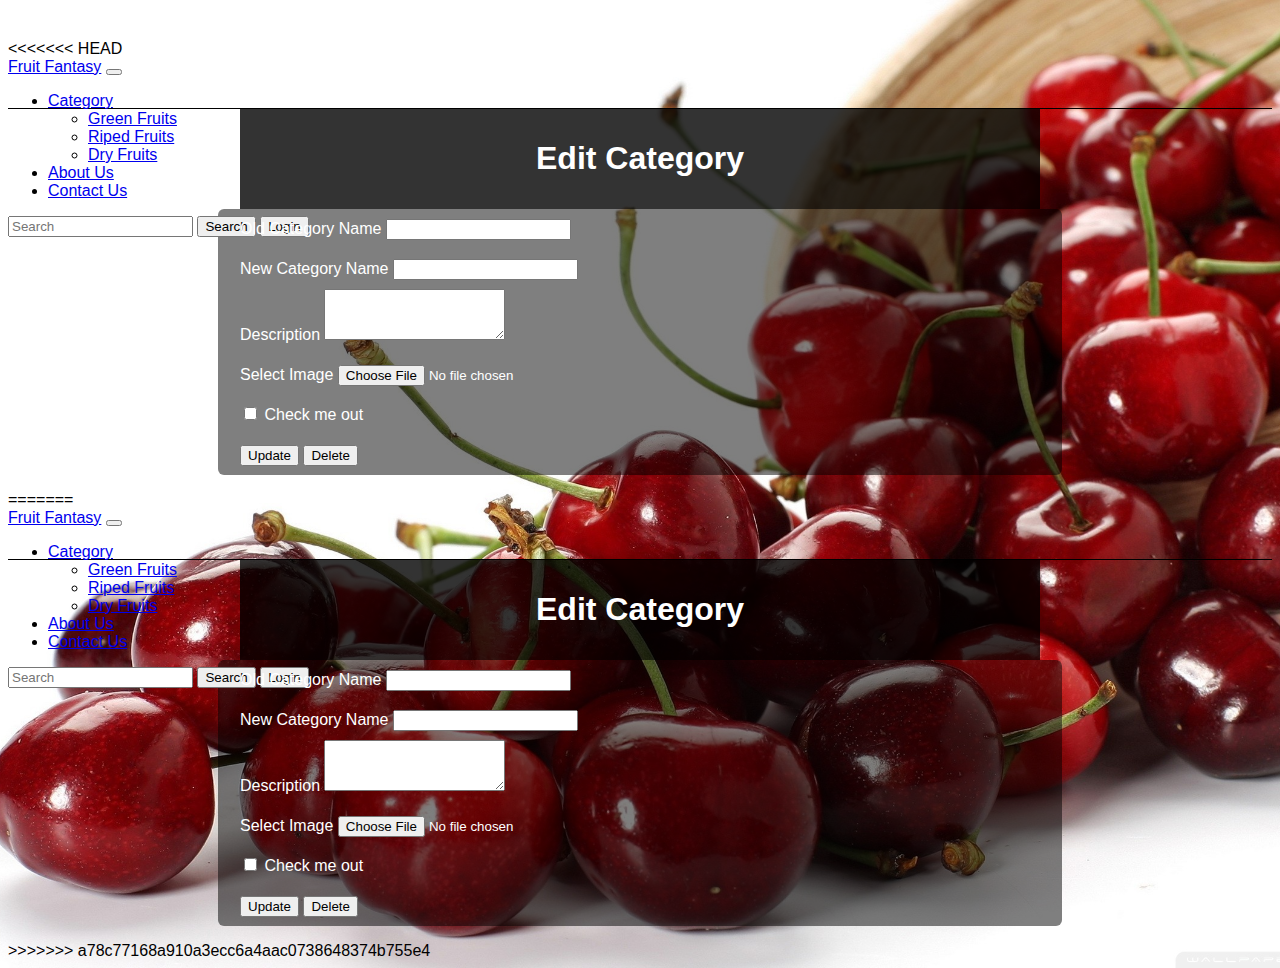
<file: category/CategoryEdit.html>
<<<<<<< HEAD
<!doctype html>
<html lang="en">
  <head>
    <!-- Required meta tags -->
    <meta charset="utf-8">
    <meta name="viewport" content="width=device-width, initial-scale=1">

    <!-- Bootstrap CSS -->
    <link href="https://cdn.jsdelivr.net/npm/bootstrap@5.0.2/dist/css/bootstrap.min.css" rel="stylesheet" integrity="sha384-EVSTQN3/azprG1Anm3QDgpJLIm9Nao0Yz1ztcQTwFspd3yD65VohhpuuCOmLASjC" crossorigin="anonymous">
    <link rel="stylesheet" href="style/CategoryEdit.css">
    <title>Edit Category</title>
  </head>
  <body>
     <!-- nav bar section start -->
  <div class="header">
    <nav class="navbar sticky-sm-top navbar-expand-lg navbar-light bg-light">
      <div class="container-fluid">
        <a class="navbar-brand" href="index.html">Fruit Fantasy</a>
        <button class="navbar-toggler" type="button" data-bs-toggle="collapse" data-bs-target="#navbarSupportedContent"
          aria-controls="navbarSupportedContent" aria-expanded="false" aria-label="Toggle navigation">
          <span class="navbar-toggler-icon"></span>
        </button>
        <div class="collapse navbar-collapse" id="navbarSupportedContent">
          <ul class="navbar-nav me-auto mb-2 mb-lg-0">

            <li class="nav-item dropdown">
              <a class="nav-link dropdown-toggle" href="#" id="navbarDropdown" role="button" data-bs-toggle="dropdown"
                aria-expanded="false">
                Category
              </a>
              <ul class="dropdown-menu" aria-labelledby="navbarDropdown">
                <li><a class="dropdown-item" href="#">Green Fruits</a></li>
                <li><a class="dropdown-item" href="#">Riped Fruits</a></li>
                <li><a class="dropdown-item" href="#">Dry Fruits</a></li>
              </ul>
            </li>
            <li class="nav-item">
              <a class="nav-link" href="#">About Us</a>
            </li>
            <li class="nav-item">
              <a class="nav-link" href="#">Contact Us</a>
            </li>
          </ul>
          <form class="d-flex">
            <input class="form-control me-2" type="search" placeholder="Search" aria-label="Search">
            <button class="btn btn-outline-secondary" type="submit">Search</button>
            <button class="btn btn-outline-secondary" type="submit">Login</button>
          </form>
        </div>
      </div>
    </nav>
  </div>
  <!-- nav bar ends -->
    
    

    <form>
      <div class="container p-5">
        <div class="EditCategory"><h1>Edit Category</h1></div>

        <div class="name">
          <div class="mb-3">
            <label for="name" class="form-label">Old Category Name</label>
            <input type="name" class="form-control" id="exampleInputname" aria-describedby="name">
            <div id="name" class="form-text"></div>
          
    
          <div class="mb-3">
            <label for="name" class="form-label">New Category Name</label>
            <input type="name" class="form-control" id="exampleInputname" aria-describedby="name">
            <div id="name" class="form-text"></div>
          </div>
    
          <div class="mb-3">
            <label for="exampleFormControlTextarea1" class="form-label">Description</label>
            <textarea class="form-control" id="exampleFormControlTextarea1" rows="3"></textarea>
          </div>
    
          <div class="mb-3">
            <label for="formFile" class="form-label">Select Image</label>
            <input class="form-control" type="file" id="formFile">
          </div>
         
          <div class="mb-3 form-check">
            <input type="checkbox" class="form-check-input" id="exampleCheck1">
            <label class="form-check-label" for="exampleCheck1">Check me out</label>
          </div>
          <button type="submit" class="btn btn-primary">Update</button>
          <button type="submit" class="btn btn-primary">Delete</button>
    
        </div>
        </div>
      </div>
       
     
    </form>
   

    <!-- Optional JavaScript; choose one of the two! -->

    <!-- Option 1: Bootstrap Bundle with Popper -->
    <script src="https://cdn.jsdelivr.net/npm/bootstrap@5.0.2/dist/js/bootstrap.bundle.min.js" integrity="sha384-MrcW6ZMFYlzcLA8Nl+NtUVF0sA7MsXsP1UyJoMp4YLEuNSfAP+JcXn/tWtIaxVXM" crossorigin="anonymous"></script>

    <!-- Option 2: Separate Popper and Bootstrap JS -->
    <!--
    <script src="https://cdn.jsdelivr.net/npm/@popperjs/core@2.9.2/dist/umd/popper.min.js" integrity="sha384-IQsoLXl5PILFhosVNubq5LC7Qb9DXgDA9i+tQ8Zj3iwWAwPtgFTxbJ8NT4GN1R8p" crossorigin="anonymous"></script>
    <script src="https://cdn.jsdelivr.net/npm/bootstrap@5.0.2/dist/js/bootstrap.min.js" integrity="sha384-cVKIPhGWiC2Al4u+LWgxfKTRIcfu0JTxR+EQDz/bgldoEyl4H0zUF0QKbrJ0EcQF" crossorigin="anonymous"></script>
    -->
  </body>
=======
<!doctype html>
<html lang="en">
  <head>
    <!-- Required meta tags -->
    <meta charset="utf-8">
    <meta name="viewport" content="width=device-width, initial-scale=1">

    <!-- Bootstrap CSS -->
    <link href="https://cdn.jsdelivr.net/npm/bootstrap@5.0.2/dist/css/bootstrap.min.css" rel="stylesheet" integrity="sha384-EVSTQN3/azprG1Anm3QDgpJLIm9Nao0Yz1ztcQTwFspd3yD65VohhpuuCOmLASjC" crossorigin="anonymous">
    <link rel="stylesheet" href="style/CategoryEdit.css">
    <title>Edit Category</title>
  </head>
  <body>
     <!-- nav bar section start -->
  <div class="header">
    <nav class="navbar sticky-sm-top navbar-expand-lg navbar-light bg-light">
      <div class="container-fluid">
        <a class="navbar-brand" href="index.html">Fruit Fantasy</a>
        <button class="navbar-toggler" type="button" data-bs-toggle="collapse" data-bs-target="#navbarSupportedContent"
          aria-controls="navbarSupportedContent" aria-expanded="false" aria-label="Toggle navigation">
          <span class="navbar-toggler-icon"></span>
        </button>
        <div class="collapse navbar-collapse" id="navbarSupportedContent">
          <ul class="navbar-nav me-auto mb-2 mb-lg-0">

            <li class="nav-item dropdown">
              <a class="nav-link dropdown-toggle" href="#" id="navbarDropdown" role="button" data-bs-toggle="dropdown"
                aria-expanded="false">
                Category
              </a>
              <ul class="dropdown-menu" aria-labelledby="navbarDropdown">
                <li><a class="dropdown-item" href="#">Green Fruits</a></li>
                <li><a class="dropdown-item" href="#">Riped Fruits</a></li>
                <li><a class="dropdown-item" href="#">Dry Fruits</a></li>
              </ul>
            </li>
            <li class="nav-item">
              <a class="nav-link" href="#">About Us</a>
            </li>
            <li class="nav-item">
              <a class="nav-link" href="#">Contact Us</a>
            </li>
          </ul>
          <form class="d-flex">
            <input class="form-control me-2" type="search" placeholder="Search" aria-label="Search">
            <button class="btn btn-outline-secondary" type="submit">Search</button>
            <button class="btn btn-outline-secondary" type="submit">Login</button>
          </form>
        </div>
      </div>
    </nav>
  </div>
  <!-- nav bar ends -->
    
    

    <form>
      <div class="container p-5">
        <div class="EditCategory"><h1>Edit Category</h1></div>

        <div class="name">
          <div class="mb-3">
            <label for="name" class="form-label">Old Category Name</label>
            <input type="name" class="form-control" id="exampleInputname" aria-describedby="name">
            <div id="name" class="form-text"></div>
          
    
          <div class="mb-3">
            <label for="name" class="form-label">New Category Name</label>
            <input type="name" class="form-control" id="exampleInputname" aria-describedby="name">
            <div id="name" class="form-text"></div>
          </div>
    
          <div class="mb-3">
            <label for="exampleFormControlTextarea1" class="form-label">Description</label>
            <textarea class="form-control" id="exampleFormControlTextarea1" rows="3"></textarea>
          </div>
    
          <div class="mb-3">
            <label for="formFile" class="form-label">Select Image</label>
            <input class="form-control" type="file" id="formFile">
          </div>
         
          <div class="mb-3 form-check">
            <input type="checkbox" class="form-check-input" id="exampleCheck1">
            <label class="form-check-label" for="exampleCheck1">Check me out</label>
          </div>
          <button type="submit" class="btn btn-primary">Update</button>
          <button type="submit" class="btn btn-primary">Delete</button>
    
        </div>
        </div>
      </div>
       
     
    </form>
   

    <!-- Optional JavaScript; choose one of the two! -->

    <!-- Option 1: Bootstrap Bundle with Popper -->
    <script src="https://cdn.jsdelivr.net/npm/bootstrap@5.0.2/dist/js/bootstrap.bundle.min.js" integrity="sha384-MrcW6ZMFYlzcLA8Nl+NtUVF0sA7MsXsP1UyJoMp4YLEuNSfAP+JcXn/tWtIaxVXM" crossorigin="anonymous"></script>

    <!-- Option 2: Separate Popper and Bootstrap JS -->
    <!--
    <script src="https://cdn.jsdelivr.net/npm/@popperjs/core@2.9.2/dist/umd/popper.min.js" integrity="sha384-IQsoLXl5PILFhosVNubq5LC7Qb9DXgDA9i+tQ8Zj3iwWAwPtgFTxbJ8NT4GN1R8p" crossorigin="anonymous"></script>
    <script src="https://cdn.jsdelivr.net/npm/bootstrap@5.0.2/dist/js/bootstrap.min.js" integrity="sha384-cVKIPhGWiC2Al4u+LWgxfKTRIcfu0JTxR+EQDz/bgldoEyl4H0zUF0QKbrJ0EcQF" crossorigin="anonymous"></script>
    -->
  </body>
>>>>>>> a78c77168a910a3ecc6a4aac0738648374b755e4
</html>
</file>
<file: emranStyle.css>
body {
    padding: 0;
    margin: 0;
}

.navbar {
    height: 50px;
    border-bottom: 1px solid black;
}

.carousel-inner img {
    height: 500px;
    width: 50%;
    display: block;
    margin-left: auto;
    margin-right: auto;
}

.swiper{
    width: 100%;
}

.servicesIdea {
    border: 1px solid rgb(221, 172, 172);
    margin-top: 200px;
    display: block;
    text-align: center;
}
.servicesIdea section .card .image{
    height: 200px;
    width: 200px;
    border-radius: 50%;
    padding: 3px;
    background-color: blueviolet;
}

.servicesIdea section .card .image img{
    height: 100%;
    width: 100%;
    object-fit: cover;
    border-radius: 50%;
    border: 3ox solid #fff;
}

.servicesIdea section .card{
    position: relative;
    background-color: antiquewhite;
    border-radius: 20px;
    margin: 20px;
    width: 280px;
}

.servicesIdea section .card::before{
    content: "";
    position: absolute;
    height: 55%;
    width: 100%;
    background-color: blueviolet;
    border-radius: 20px 20px 0 0;
}

.servicesIdea section .card .card-content{
    display: flex;
    flex-direction: column;
    align-items: center;
    padding: 30px;
    position: relative;
    z-index: 100;
}

.servicesIdea section .card .product-info{
    display: flex;
    flex-direction: column;
    align-items: center;
    margin-top: 10px;

}

.servicesIdea section .card .product-info .name{
    font-size: 20px;
    font-weight: 600;
}

.servicesIdea section .card .product-info .details{
    font-size: 14px;
    font-weight: 400;
}

.servicesIdea section .card .product-info .ratings{
    display: flex;
    align-items: center;
    margin-top: 18px;
}

.servicesIdea section .card .product-info .ratings i{
    font-size: 18px;
    margin: 0 2px;
    color: blueviolet;
}

.testimonial {
    margin: 300px;
    width: 600px;
    object-fit: cover;
    display: block;
    padding: 20px;
    margin-left: auto;
    margin-right: auto;
    text-align: center;

}



#carosalTestomonial img {
    height: 200px;
}


.footer container {
    position: fixed;
    left: 0;
    bottom: 0;
    width: 100%;
    text-align: center;
}


.footerItems {
    display: flex;
    flex-direction: row;
    height: auto;
    margin-left: auto;
    margin-right: auto;
}
</file>
<file: category/style/AddCategory.css>
/* <<<<<<< HEAD */

*{
    margin:0;
    padding:0;
}

.navbar{
    height: 50px;
    border-bottom: 1px solid black;
}

body{
    background-image:url(../image/HD-Fruit-Background-Download.jpg);
    background-position: center;
    background-size: cover;
    font-family: sans-serif;
    margin-top: 40px;

}

.AddCategory{
    width:800px;
    background-color: rgb(0,0,0,0.8);
    margin:auto;
    color: #FFFFFF;
    padding: 10px 0px 10px 0px;
    text-align: center;
    border-radius: 15px 15px 0px 0px;
}

.name{

    width:800px;
    background-color: rgb(0,0,0,0.5);
    margin:auto;
    color: #FFFFFF;
    padding: 10px 0px 10px 0px;
    text-align: left;
    border-radius: 15px 15px 0px 0px;
    
}

.name{
    position: center;
    left: 200px;
    top: -37px;
    line-height: 40px;
    border-radius: 6px;
    padding: 0 22px;
    font-size: 16px;
}
/* ======= */

*{
    margin:0;
    padding:0;
}

.navbar{
    height: 50px;
    border-bottom: 1px solid black;
}

body{
    background-image:url(../image/HD-Fruit-Background-Download.jpg);
    background-position: center;
    background-size: cover;
    font-family: sans-serif;
    margin-top: 40px;

}

.AddCategory{
    width:800px;
    background-color: rgb(0,0,0,0.8);
    margin:auto;
    color: #FFFFFF;
    padding: 10px 0px 10px 0px;
    text-align: center;
    border-radius: 15px 15px 0px 0px;
}

.name{

    width:800px;
    background-color: rgb(0,0,0,0.5);
    margin:auto;
    color: #FFFFFF;
    padding: 10px 0px 10px 0px;
    text-align: left;
    border-radius: 15px 15px 0px 0px;
    
}

.name{
    position: center;
    left: 200px;
    top: -37px;
    line-height: 40px;
    border-radius: 6px;
    padding: 0 22px;
    font-size: 16px;
/* >>>>>>> a78c77168a910a3ecc6a4aac0738648374b755e4 */
}
</file>
<file: category/style/CategoryEdit.css>
<<<<<<< HEAD

*{
    margin:0;
    padding:0;
}

.navbar{
    height: 50px;
    border-bottom: 1px solid black;
}

body{
    background-image:url(../image/HD-Fruit-Background-Download.jpg);
    background-position: center;
    background-size: cover;
    font-family: sans-serif;
    margin-top: 40px;

}

.EditCategory{
    width:800px;
    background-color: rgb(0,0,0,0.8);
    margin:auto;
    color: #FFFFFF;
    padding: 10px 0px 10px 0px;
    text-align: center;
    border-rafius: 15px 15px 0px 0px;
}

.name{

    width:800px;
    background-color: rgb(0,0,0,0.5);
    margin:auto;
    color: #FFFFFF;
    padding: 10px 0px 10px 0px;
    text-align: left;
    border-rafius: 15px 15px 0px 0px;
    
}

.name{
    position: center;
    left: 200px;
    top: -37px;
    line-height: 40px;
    border-radius: 6px;
    padding: 0 22px;
    font-size: 16px;
=======

*{
    margin:0;
    padding:0;
}

.navbar{
    height: 50px;
    border-bottom: 1px solid black;
}

body{
    background-image:url(../image/HD-Fruit-Background-Download.jpg);
    background-position: center;
    background-size: cover;
    font-family: sans-serif;
    margin-top: 40px;

}

.EditCategory{
    width:800px;
    background-color: rgb(0,0,0,0.8);
    margin:auto;
    color: #FFFFFF;
    padding: 10px 0px 10px 0px;
    text-align: center;
    border-rafius: 15px 15px 0px 0px;
}

.name{

    width:800px;
    background-color: rgb(0,0,0,0.5);
    margin:auto;
    color: #FFFFFF;
    padding: 10px 0px 10px 0px;
    text-align: left;
    border-rafius: 15px 15px 0px 0px;
    
}

.name{
    position: center;
    left: 200px;
    top: -37px;
    line-height: 40px;
    border-radius: 6px;
    padding: 0 22px;
    font-size: 16px;
>>>>>>> a78c77168a910a3ecc6a4aac0738648374b755e4
}
</file>
